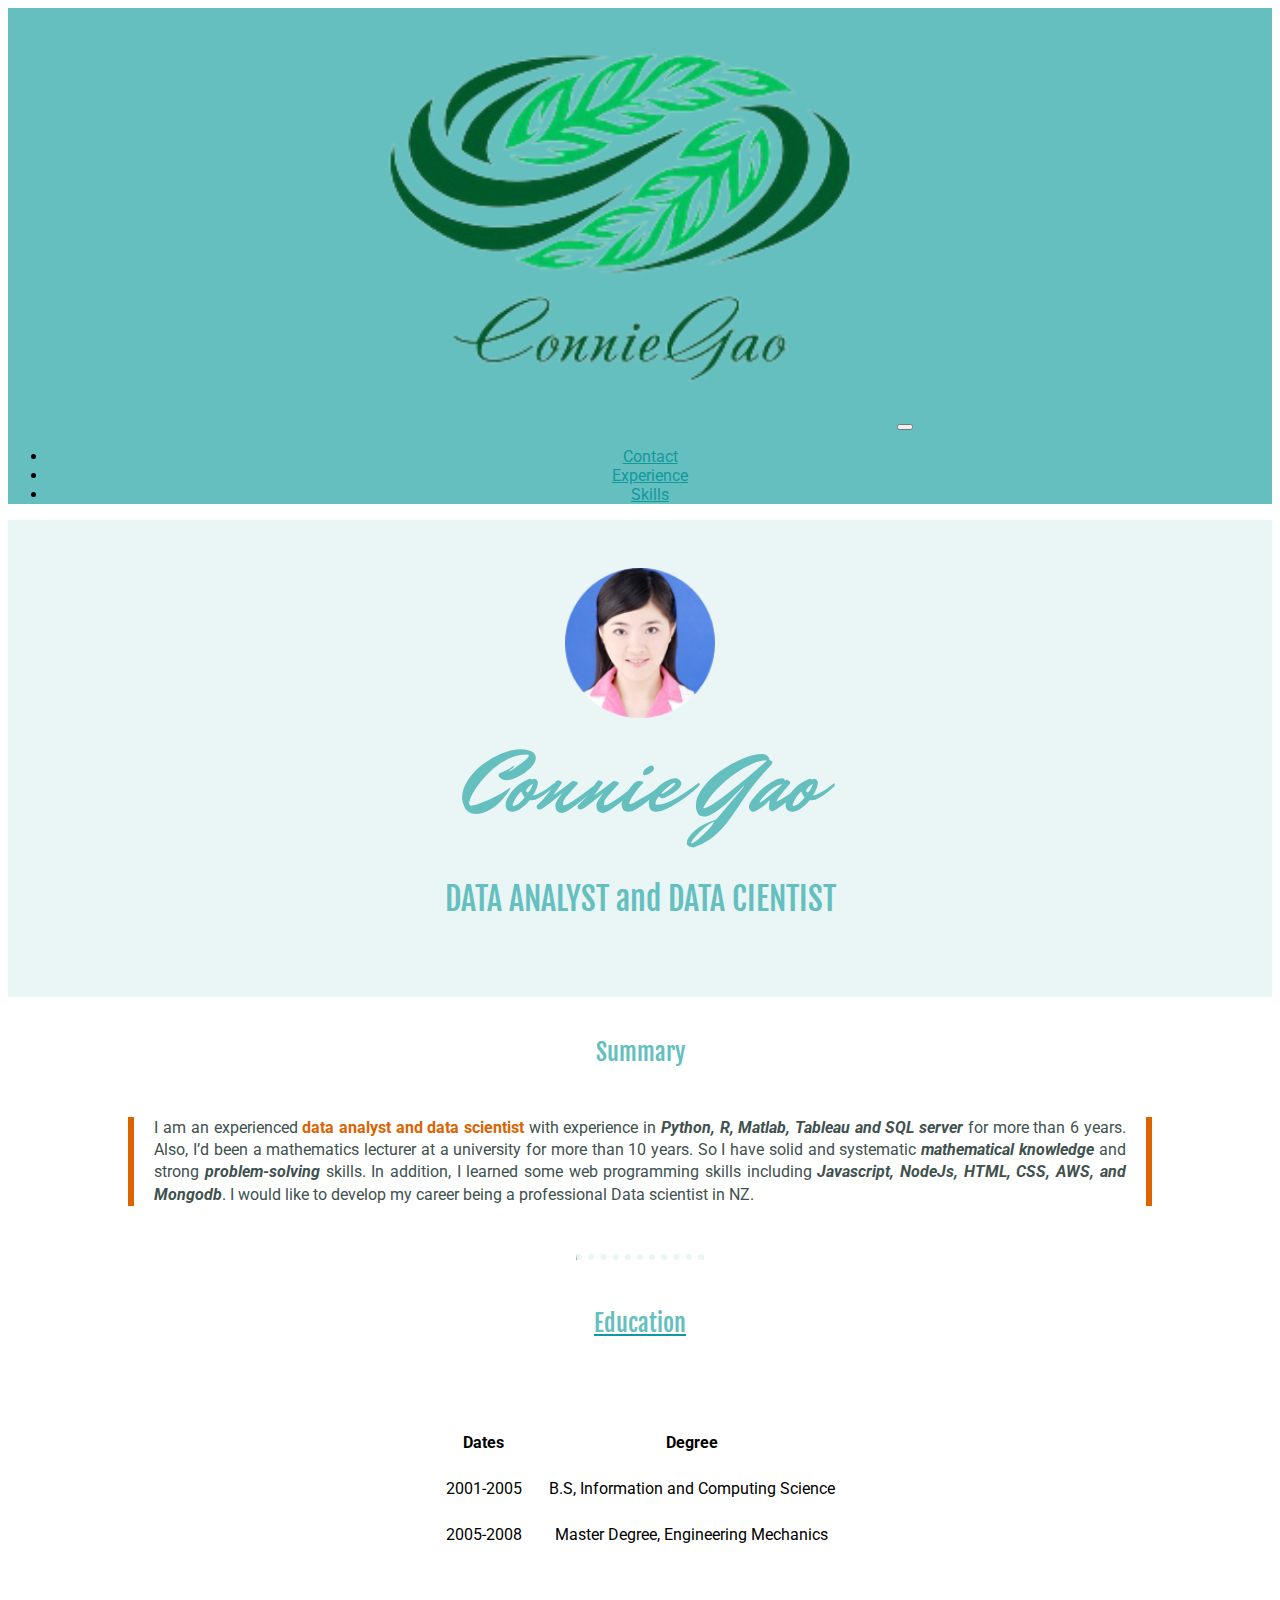
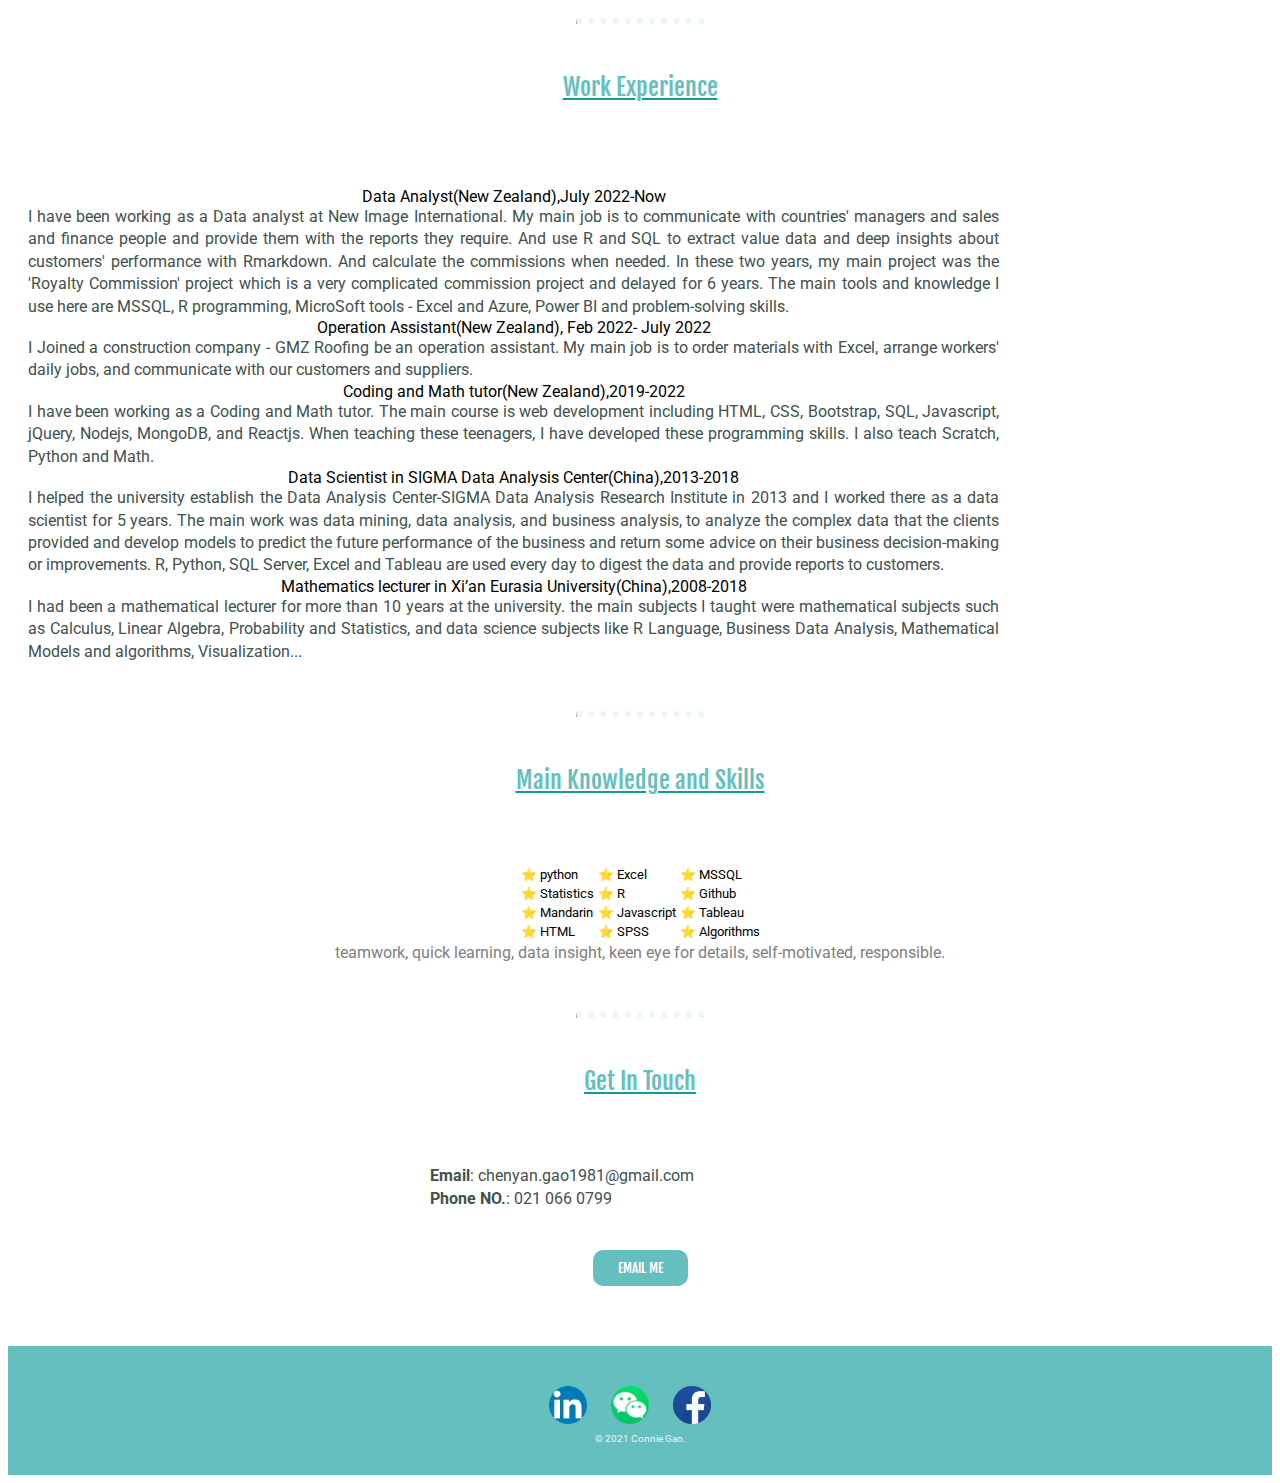
<file: index.html>
<!DOCTYPE html>
<html lang="en" dir="ltr">

<head>
  <meta charset="utf-8">
  <title>ConnieGao</title>
  <meta name="description" content="Free Web tutorials for HTML and CSS">
  <link rel="stylesheet" href="https://cdn.jsdelivr.net/npm/bootstrap@4.5.3/dist/css/bootstrap.min.css" integrity="sha384-TX8t27EcRE3e/ihU7zmQxVncDAy5uIKz4rEkgIXeMed4M0jlfIDPvg6uqKI2xXr2" crossorigin="anonymous">
  <link rel="stylesheet" href="css/styles.css">
  <link rel="icon" href="coding.png">
  <link href="https://fonts.googleapis.com/css2?family=Fjalla+One&family=Mr+Dafoe&family=Roboto:wght@300;500&display=swap" rel="stylesheet">



  <!-- Favicons -->

  <style>
    /* .bd-placeholder-img {
        font-size: 1.125rem;
        text-anchor: middle;
        -webkit-user-select: none;
        -moz-user-select: none;
        -ms-user-select: none;
        user-select: none;
      } */

    @media (max-width: 768px) {
      h1 {
        font-size: 3.5rem;
      }

      .sub-pro {
        font-size: 1.5rem;
      }

    }
    @media (min-width:990px){
      .row{
      font-size:80%;
      }
    }

  </style>
  <!-- Custom styles for this template -->
  <script src="https://code.jquery.com/jquery-3.5.1.slim.min.js" integrity="sha384-DfXdz2htPH0lsSSs5nCTpuj/zy4C+OGpamoFVy38MVBnE+IbbVYUew+OrCXaRkfj" crossorigin="anonymous"></script>
  <script src="https://cdn.jsdelivr.net/npm/bootstrap@4.5.3/dist/js/bootstrap.bundle.min.js" integrity="sha384-ho+j7jyWK8fNQe+A12Hb8AhRq26LrZ/JpcUGGOn+Y7RsweNrtN/tE3MoK7ZeZDyx" crossorigin="anonymous"></script>

</head>

<body>
  <section>
    <nav class="navbar navbar-expand-md navbar-light" style="background-color: #66bfbf;">
      <a class="navbar-brand" href=""><img class="brand" src="images/2_Flat_logo_256-removebg-preview.png" /></a>
      <button class="navbar-toggler" type="button" data-toggle="collapse" data-target="#navbarTogglerDemo01" aria-expanded="false">
        <span class="navbar-toggler-icon"></span>
      </button>
      <div class="navbar-collapse collapse" id="navbarTogglerDemo01">
        <ul class="navbar-nav ml-auto">
          <li class="nav-item">
            <a class="nav-link" href="#contact-me">Contact</a>
          </li>
          <li class="nav-item">
            <a class="nav-link" href="experience.html">Experience</a>
          </li>
          <li class="nav-item">
            <a class="nav-link" href="#Skills">Skills</a>
          </li>
        </ul>

      </div>
    </nav>
  </section>

  <div class="top-container">
    <img class="connie-img" src="Connie.png" alt="connie">

    <h1>Connie Gao</h1>
    <h2 class="sub-pro">DATA ANALYST and DATA CIENTIST</h2>
    </div>
  <div class="middle-container">
    <div class="profile">
      <h2>Summary</h2>
      <div class="container-lg summary-div">
        <p class="summary-p">I am an experienced <strong class="emphasis">data analyst and data scientist</strong> with experience in <strong><em>Python, R, Matlab, Tableau and SQL server</strong></em> for more than 6 years. 
          Also, I’d been a mathematics lecturer at a university for more than 10 years. So I have solid and systematic <strong><em>mathematical knowledge</strong></em> and strong <strong><em>problem-solving</strong></em> skills. In addition, 
          I learned some web programming skills including <strong><em>Javascript, NodeJs, HTML, CSS, AWS, and Mongodb</strong></em>. I would like to develop my career being a professional 
          Data scientist in NZ.</p>
        <!-- <p class="summary-p">I am a <strong class='emphasis'>full-stack web development</strong> tutor online since 2019, including <strong><em>HTML5, CSS3, Javascript, Bootstrap, jQuery, Nodejs, EJS, MongoDB, SQL, API, Reactjs</em></strong>, etc.
          I had been a <strong class="emphasis">math professor</strong> at a university in China for 10 years and was also a <strong class="emphasis">data scientist</strong> in SIGMA Data Analysis Research Institute. The main
          work was to analyze the complex data that the clients provided and return some advice on their business decision-making or improvements. I am experienced in data analysis with<strong><em> R, Python, SQL database and Excel</strong></em>.
          I have been working with kinds of data for 5 years, involving various fields such as telecommunications, education, environment, traveling, and traffic.</p> -->

      </div>
          </div>
    <hr>
    <div class="container-lg">
      <a href="#">  <h2>Education</h2></a>

      <table class="table table-hover table-sm" style="margin:auto" cellspacing="25">
        <thead>
          <tr>
            <th>Dates</th>
            <th>Degree</th>
          </tr>
        </thead>
        <tbody>
          <tr>
            <td>2001-2005</td>
            <td>B.S, Information and Computing Science</td>
          </tr>
          <tr>
            <td>2005-2008</td>
            <td>Master Degree, Engineering Mechanics</td>
          </tr>
        </tbody>
      </table>
    </div>
    <hr>
    <div id="Experience">
<a href="#"><h2>Work Experience</h2></a>
<div class="container-lg" style="width:80%">
   <dl >
  <dt class="text-left">
       Data Analyst(New Zealand),July 2022-Now
     </dt>
     <dd class="dd-p text-justify">
       I have been working as a Data analyst at New Image International. My main job is to communicate with countries' managers and sales and finance people and provide them with the reports they require. And use R and SQL to extract value data and deep insights about customers' performance with Rmarkdown. And calculate the commissions when needed. In these two years, my main project was the 'Royalty Commission' project which is a very complicated commission project and delayed for 6 years. The main tools and knowledge I use here are MSSQL, R programming, MicroSoft tools - Excel and Azure, Power BI and problem-solving skills.
     </dd>
      <dt class="text-left">
       Operation Assistant(New Zealand), Feb 2022- July 2022
     </dt>
     <dd class="dd-p text-justify">
       I Joined a construction company - GMZ Roofing be an operation assistant. My main job is to order materials with Excel, arrange workers' daily jobs, and communicate with our customers and suppliers.
     </dd>
     <dt class="text-left">
       Coding and Math tutor(New Zealand),2019-2022
     </dt>
     <dd class="dd-p text-justify">
       I have been working as a Coding and Math tutor. The main course is web development including HTML, CSS, Bootstrap, SQL, Javascript, jQuery, Nodejs, MongoDB, and Reactjs. When teaching these teenagers, I have developed these programming skills. I also teach Scratch, Python and Math.
     </dd>
     <dt class="text-left">Data Scientist in SIGMA Data Analysis Center(China),2013-2018
</dt>
<dd class="dd-p text-justify">
  I helped the university establish the Data Analysis Center-SIGMA Data Analysis Research Institute in 2013 and I worked there as a data scientist for 5 years. The main work was data mining, data analysis, and business analysis, to analyze the complex data that the clients provided and develop models to predict the future performance of the business and return some advice on their business decision-making or improvements. R, Python, SQL Server, Excel and Tableau are used every day to digest the data and provide reports to customers.
</dd>
<dt class="text-left">
Mathematics lecturer in Xi’an Eurasia University(China),2008-2018
</dt>
<dd class="dd-p text-justify">
  I had been a mathematical lecturer for more than 10 years at the university. the main subjects I taught were mathematical subjects such as Calculus, Linear Algebra, Probability and Statistics, and data science subjects like R Language, Business Data Analysis, Mathematical Models and algorithms, Visualization...
</dd>
   </dl>
 </div>
    </div>
    <hr>
    <div class="container-lg" id="Skills">
      <a href="#"><h2>Main Knowledge and Skills</h2></a>
      <div class="row" style="margin:auto">
        <div class="table-div col-lg-6" style="margin-right: 0;">
          <table class="table table-hover" style="text-align: left;margin:auto">
            <tr>
              <td>⭐ python</td>
              <td>⭐ Excel</td>
              <td>⭐ MSSQL</td>
            </tr>
            <tr>
              <td>⭐ Statistics</td>
              <td>⭐ R </td>
              <td>⭐ Github</td>
            </tr>
            <tr> 
              <td>⭐ Mandarin</td>
              <td>⭐ Javascript</td>
              <td>⭐ Tableau</td>
            </tr>
            <tr>
              <td>⭐ HTML</td>
              <td>⭐ SPSS</td>
              <td>⭐ Algorithms</td>
            </tr>          
          </table>
        </div>
      </div>
      <p align='top' align='center' style="color:gray">teamwork, quick learning, data insight, keen eye for details, self-motivated, responsible.
      </p>



    </div>
    <hr>
    <div class="contact-me" id="contact-me">
<a href="#"><h2>Get In Touch</h2></a>

      <div class="" style="text-align:left;width:450px;margin: auto;padding-left:30px;">
        <p><strong>Email</strong>:  chenyan.gao1981@gmail.com </p>
        <p><strong>Phone NO.</strong>:  021 066 0799 </p>
      </div>
      <a href="mailto:chenyan.gao1981@gmail.com" class="BUTTON_MOH">EMAIL ME</a>
    </div>
  </div>
  <div class="bottom-container">
    <a class="footer-link" href="https://www.linkedin.com/in/chenyan-gao-527637188/" target="_blank"><img class="linkein-img" src="images/linkein.png" alt="Linkein"></a>
    <a class="footer-link" href="wechat.html" target="_blank"><img class="wechat-img" src="images/wechat.png" alt="Wechat"></a>

    <a class="footer-link" href="https://www.facebook.com/ConnieGao11" target="_blank"><img class="facebook-img" src="images/facebook.png" alt="facebook"></a>
    <p class="gao">© 2021 Connie Gao.</p>
  </div>
  </body>

</html>
</file>
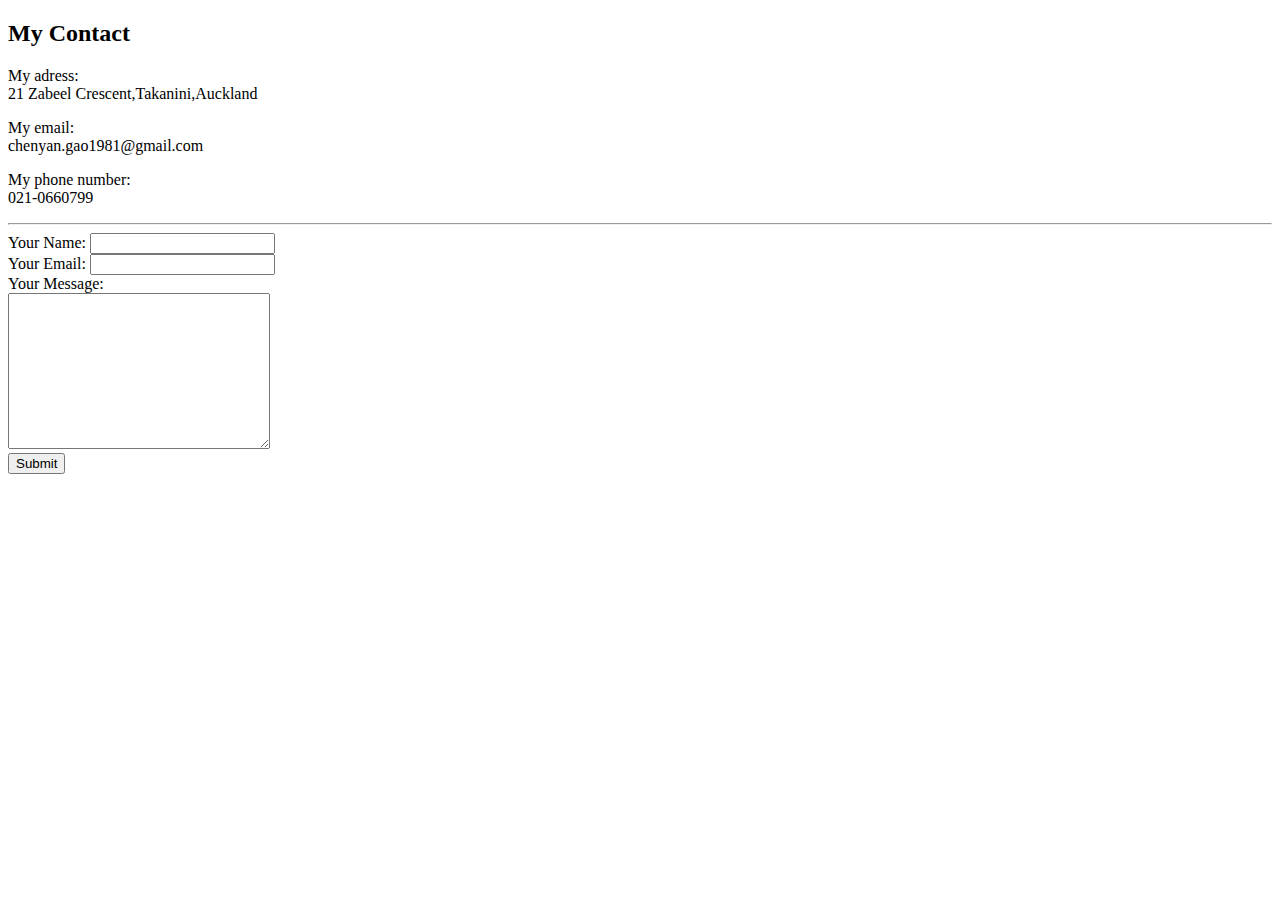
<file: contact.html>
<!DOCTYPE html>
<html lang="en" dir="ltr">
  <head>
    <meta charset="utf-8">
    <title></title>
  </head>
  <body>
    <h2>My Contact</h2>
    <p>My adress: <br>21 Zabeel Crescent,Takanini,Auckland</p>
    <p>My email: <br>chenyan.gao1981@gmail.com</p>
    <p>My phone number: <br>021-0660799</p>
    <hr>
    <form action="mailto:chenyan.gao1981@gmail.com" method="post" enctype = "text/plain">
      <label>Your Name: </label>
      <input type="text" name="Your Name:" value=""><br>
      <label>Your Email: </label>
      <input type="email" name="Your Email" value=""><br>
      <label>Your Message: </label><br>
      <textarea name="Your Message" rows="10" cols="30"></textarea><br>
      <input type="submit" name="">



    </form>

  </body>
</html>
</file>
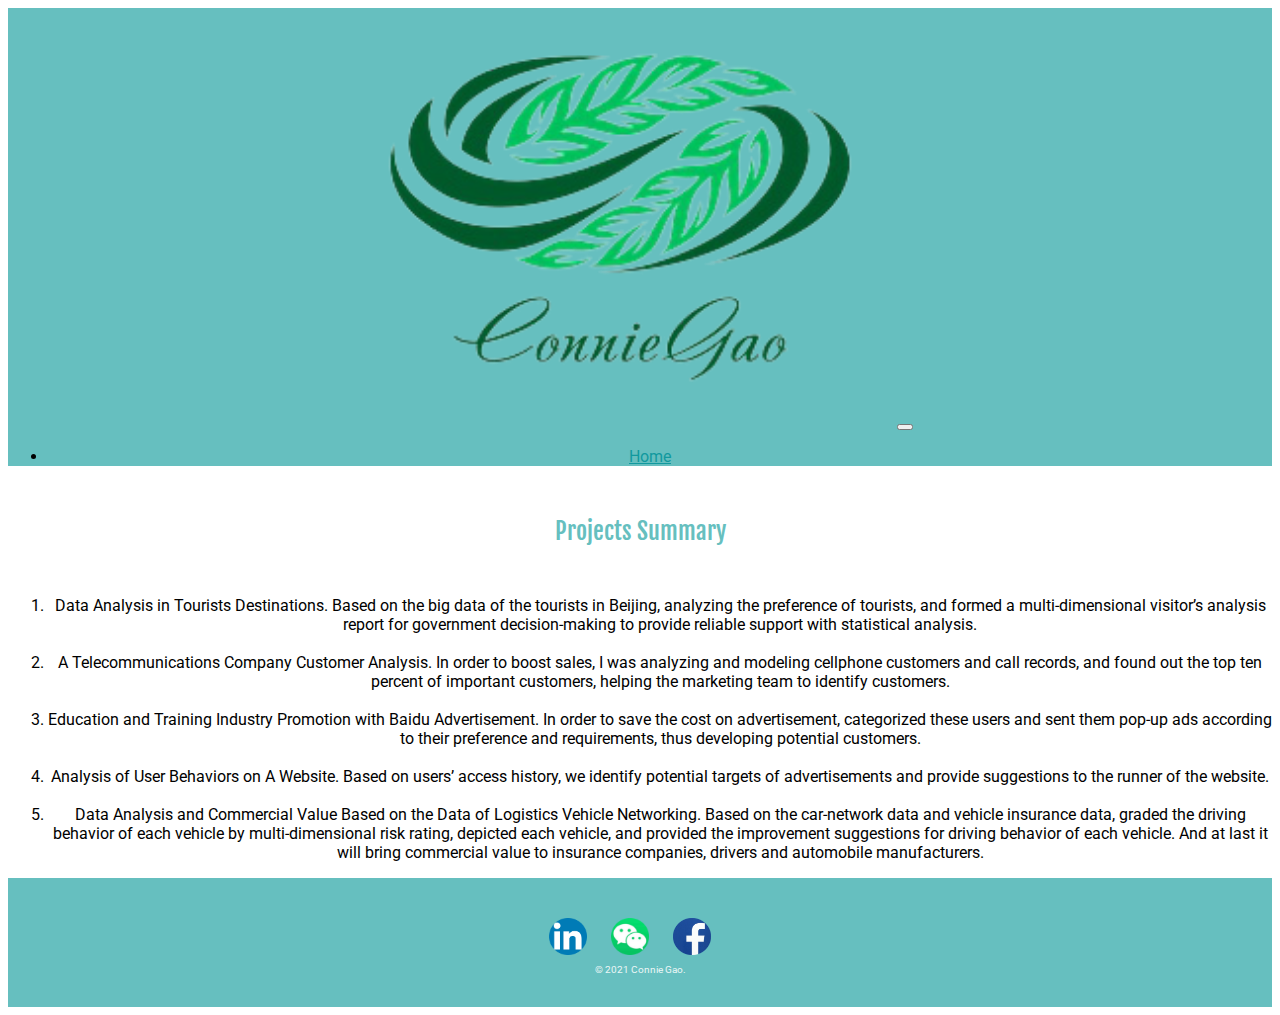
<file: experience.html>
<!DOCTYPE html>
<html lang="en" dir="ltr">
  <head>
    <meta charset="utf-8">
    <title>Experience</title>
      <link rel="stylesheet" href="https://cdn.jsdelivr.net/npm/bootstrap@4.5.3/dist/css/bootstrap.min.css" integrity="sha384-TX8t27EcRE3e/ihU7zmQxVncDAy5uIKz4rEkgIXeMed4M0jlfIDPvg6uqKI2xXr2" crossorigin="anonymous">
    <link rel="stylesheet" href="css/styles.css">
    <link href="https://fonts.googleapis.com/css2?family=Fjalla+One&family=Mr+Dafoe&family=Roboto:wght@300;500&display=swap" rel="stylesheet">
    <style>
      .bd-placeholder-img {
          font-size: 1.125rem;
          text-anchor: middle;
          -webkit-user-select: none;
          -moz-user-select: none;
          -ms-user-select: none;
          user-select: none;
        }
      @media (max-width: 768px) {
        h1 {
          font-size: 3.5rem;
        }
      }
      </style>
  </head>
  <body>
    <nav class="navbar navbar-expand-md navbar-light" style="background-color: #66bfbf;">
      <a class="navbar-brand" href=""><img class="brand" src="images/2_Flat_logo_256-removebg-preview.png" /></a>
      <button class="navbar-toggler" type="button" data-toggle="collapse" data-target="#navbarTogglerDemo01" aria-expanded="false">
        <span class="navbar-toggler-icon"></span>
      </button>
      <div class="navbar-collapse collapse" id="navbarTogglerDemo01">
        <ul class="navbar-nav ml-auto">
          <li class="nav-item">
            <a class="nav-link" href="index.html">Home</a>
          </li>
        </ul>

      </div>
    </nav>
    <div class="container-lg">
    <h2 style="padding-top:30px">Projects Summary</h2>
    <ol class="text-justify">
      <li>Data Analysis in Tourists Destinations. Based on the big data of the tourists in Beijing, analyzing the preference of tourists, and formed a multi-dimensional visitor’s analysis report for government decision-making to provide reliable support with statistical analysis.</li><br />
<li>A Telecommunications Company Customer Analysis. In order to boost sales, I was analyzing and modeling cellphone customers and call records, and found out the top ten percent of important customers, helping the marketing team to identify customers.</li><br />
<li>Education and Training Industry Promotion with Baidu Advertisement. In order to save the cost on advertisement, categorized these users and sent them pop-up ads according to their preference and requirements, thus developing potential customers. </li><br />
<li>Analysis of User Behaviors on A Website. Based on users’ access history, we identify potential targets of advertisements and provide suggestions to the runner of the website.</li><br />
 <li>Data Analysis and Commercial Value Based on the Data of Logistics Vehicle Networking. Based on the car-network data and vehicle insurance data, graded the driving behavior of each vehicle by multi-dimensional risk rating, depicted each vehicle, and provided the improvement suggestions for driving behavior of each vehicle. And at last it will bring commercial value to insurance companies, drivers and automobile manufacturers.
</li>
    </ol>
</div>
<div class="bottom-container">
  <a class="footer-link" href="https://www.linkedin.com/in/chenyan-gao-527637188/" target="_blank"><img class="linkein-img" src="images/linkein.png" alt="Linkein"></a>
  <a class="footer-link" href="wechat.html" target="_blank"><img class="wechat-img" src="images/wechat.png" alt="Wechat"></a>
  <a class="footer-link" href="https://www.facebook.com/ConnieGao11" target="_blank"><img class="facebook-img" src="images/facebook.png" alt="facebook"></a>
  <p class="gao">© 2021 Connie Gao.</p>
</div>
  </body>
</html>
</file>
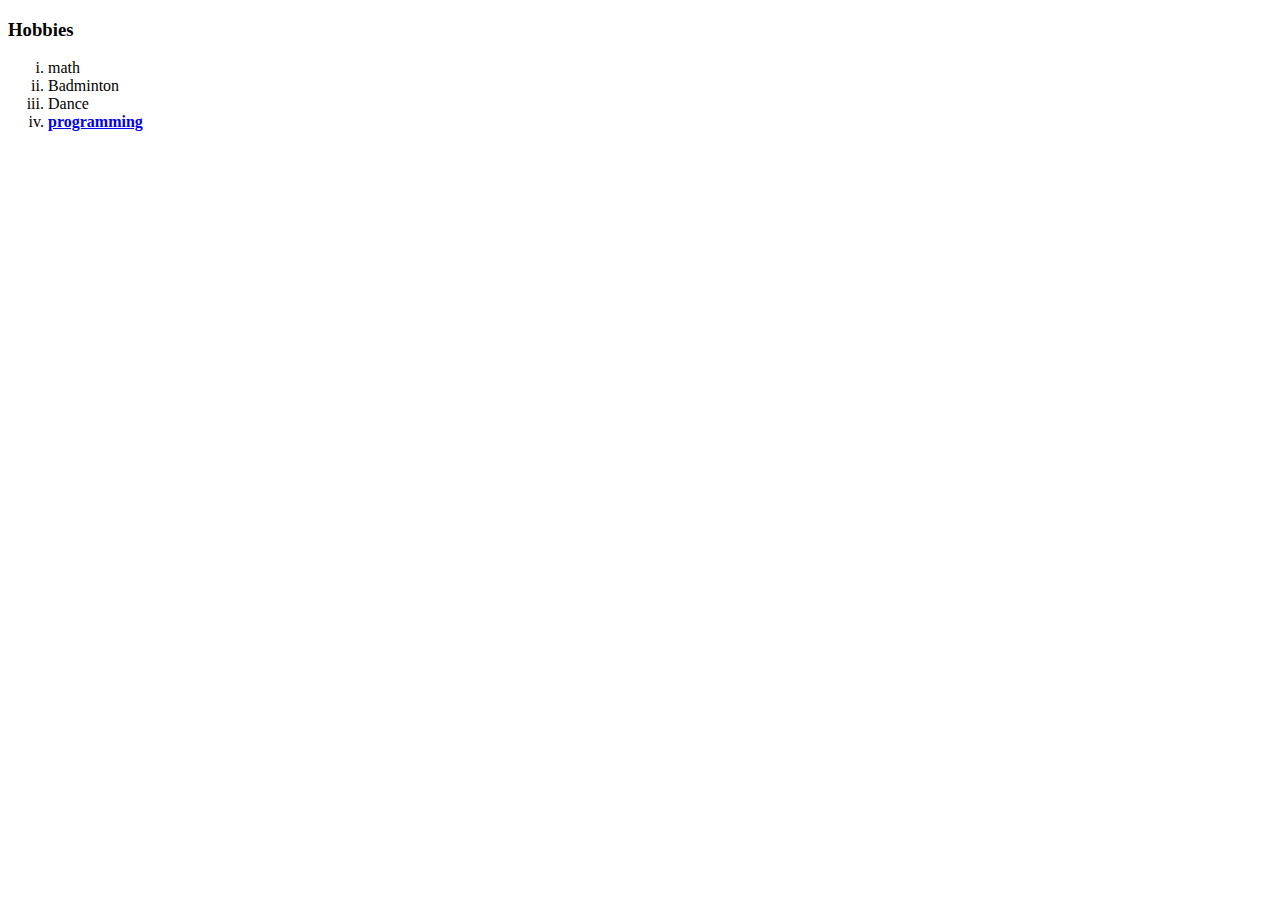
<file: hobbies.html>
<!DOCTYPE html>
<html lang="en" dir="ltr">
  <head>
    <meta charset="utf-8">
    <title></title>
  </head>
  <body>
    <h3>Hobbies</h3>
    <ol type='i'>
      <li>math</li>
      <li>Badminton</li>
      <li>Dance</li>
      <li><a href="https://www.w3schools.com/"><strong>programming</strong></a></li>
    </ol>
  </body>
</html>
</file>
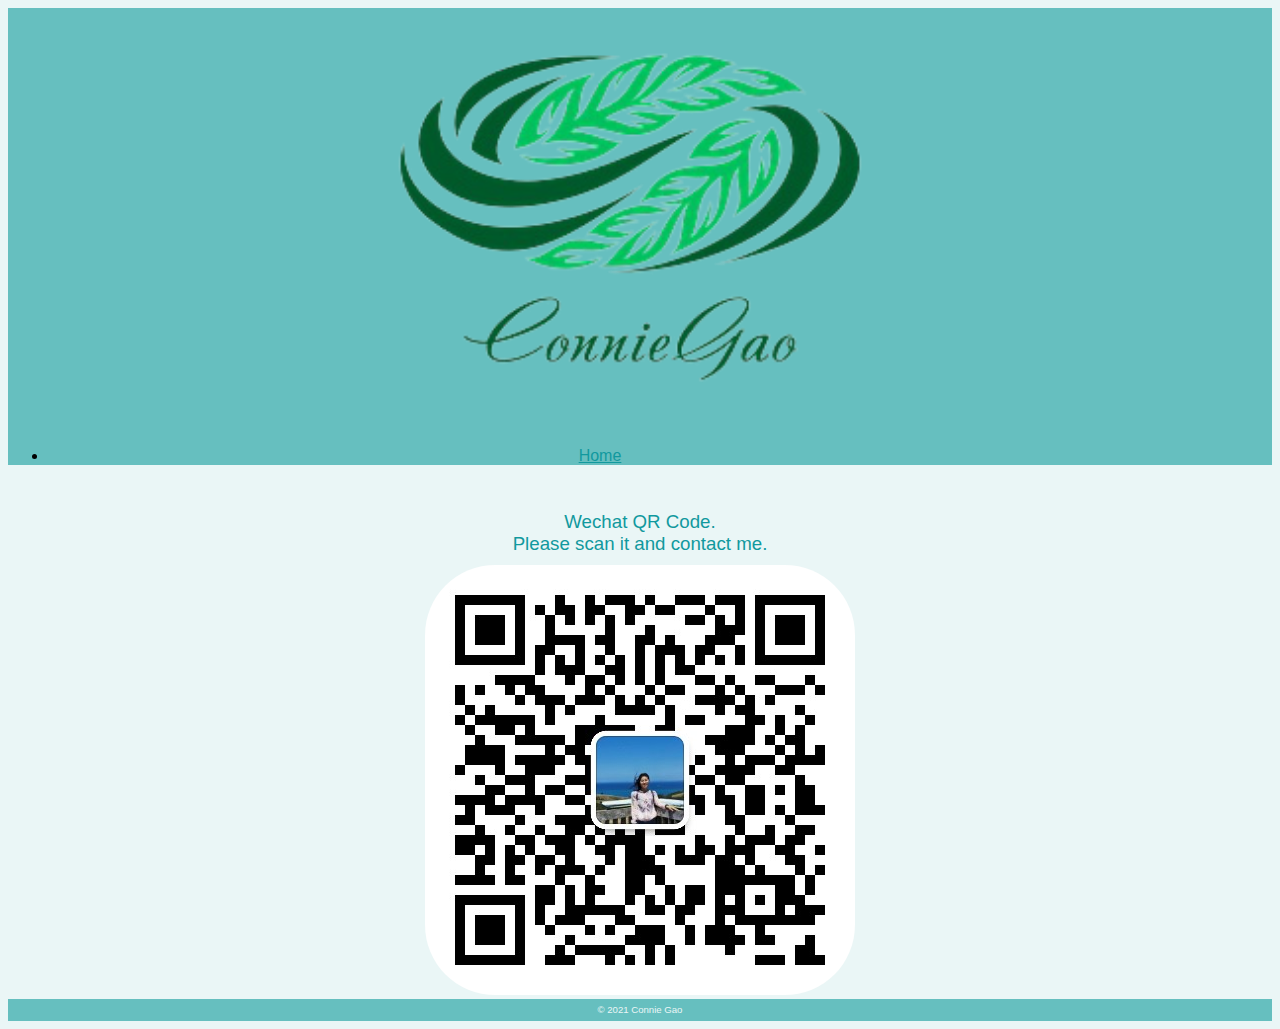
<file: wechat.html>
<!DOCTYPE html>
<html lang="en" dir="ltr">
  <head>
    <meta charset="utf-8">
    <title>wechat-code</title>
    <link rel="stylesheet" href="https://cdn.jsdelivr.net/npm/bootstrap@4.5.3/dist/css/bootstrap.min.css" integrity="sha384-TX8t27EcRE3e/ihU7zmQxVncDAy5uIKz4rEkgIXeMed4M0jlfIDPvg6uqKI2xXr2" crossorigin="anonymous">
    <link rel="stylesheet" href="css/styles.css">
<style media="screen">
  body{
    background-color: #eaf6f6;
  }
  img{
    border-radius: 70px;
  }
  .bottom-container{
  background-color:#66bfbf;

  }
</style>
<script src="https://code.jquery.com/jquery-3.5.1.slim.min.js" integrity="sha384-DfXdz2htPH0lsSSs5nCTpuj/zy4C+OGpamoFVy38MVBnE+IbbVYUew+OrCXaRkfj" crossorigin="anonymous"></script>
<script src="https://cdn.jsdelivr.net/npm/bootstrap@4.5.3/dist/js/bootstrap.bundle.min.js" integrity="sha384-ho+j7jyWK8fNQe+A12Hb8AhRq26LrZ/JpcUGGOn+Y7RsweNrtN/tE3MoK7ZeZDyx" crossorigin="anonymous"></script>

  </head>
  <body>
    <nav class="navbar navbar-expand-md navbar-light" style="background-color: #66bfbf;">
      <a class="navbar-brand" href=""><img class="brand" src="images/2_Flat_logo_256-removebg-preview.png" /></a>
      <div class="ml-auto" style="padding-right: 100px">
        <ul class="navbar-nav">
          <li class="nav-item">
            <a class="nav-link" href="index.html">Home</a>
          </li>
        </ul>

      </div>
    </nav>
    <div class="wechat" style="padding-top:30px">
      <h3>Wechat QR Code. <br>Please scan it and contact me.</h3>
      <img src="images/WechatQR.jpeg" alt="wechat QR code">
    </div>

<footer class="bg-light text-center text-lg-start">
  <div class="text-center p-3" style="background-color: #66bfbf">
    <p class="gao">© 2021 Connie Gao</p>
    </div>

</footer>
  </body>
</html>
</file>
<file: css/styles.css>
body{

  text-align: center;
  font-family: 'Roboto', sans-serif;


}
h1{
margin: auto;
  font-size:5.6em;
  font-family: 'Mr Dafoe', cursive;
  font-weight: normal;
  color:#66bfbf;
  padding-bottom: 2rem;

}
h2{
  font-family: 'Fjalla One', sans-serif;
  font-weight: normal;
  color:#66bfbf;
  padding-bottom: 30px;
}
h3{
  font-family: 'Roboto', sans-serif;
  color:#11999E;
  margin: 0px auto 10px auto;
  font-weight: normal;
}
p,dd{
  font-family: 'Roboto', sans-serif;

  color: #40514e;
  margin:0px 0px;
  line-height: 1.4rem;
}
hr{
  border-top: 6px dotted #eaf6f6;
  width: 10%;
  border-bottom: 0;
  margin: 3rem auto;
  clear:both;
}
table{
  /* width:60%; */
  margin:auto;
}

.sub-pro{
  font-size: 2rem;
  margin: 0 auto;
}
.connie-img{
  width: 150px;
  height:150px;

}
.trans{
  opacity: 0.2;
}


.top-container{
  /*background-color: #e4f9f5;*/
  background-color: #eaf6f6;
  padding-top: 3rem;
  padding-bottom: 3rem;
  display: block;
  position: relative;
  /* z-index: -1; */
}
.middle-container{
  margin-top: 40px;

}
.bottom-container{
background-color:#66bfbf;
padding-top: 40px;
padding-bottom: 25px;
margin:auto
}

.pro{
  text-decoration:underline;
  line-height: 2;
}
.brand{
  height:40%;
  width:40%;
}

a{
  color: #11999E;
  margin: 0 20px 40px 0;
}

.emphasis,.trans,.trans1{
  color:#db6400;
}


.summary-div{
  border:6px solid #db6400;
  border-style: none solid;
  width:80%;
  margin:auto;
  font-size: 1rem;
  line-height: 1.5;
}
.summary-p,.dd-p{
  margin:auto;
  padding-left:20px;
  padding-right: 20px;
  text-align:justify;
}
.skill-row1{
  margin:100px auto;
  text-align: left;
  line-height: 2;
}
.skill-row2{
  margin:100px auto;
  text-align: right;
  line-height: 2;
}
.skills{
  position:relative;
  left:25%;
  margin-bottom:100px;

}
.contact-me{
  width: 80%;
  text-align: center;
  margin:auto;
}
.BUTTON_MOH {
   border-radius: 10px;
   color: #FFFFFF;
   padding: 10px 25px 10px 25px;
   background-color: #66BFBF;
   text-decoration: none;
   display: inline-block;
   cursor: pointer;
   text-align: center;
   font-family: 'Fjalla One', sans-serif;
   font-weight:lighter;
   font-size: 0.8rem;
   margin:40px auto 60px auto;
}

.BUTTON_MOH:hover {
   border-radius: 10px;
   text-decoration: none;
   background: #db6400;
  border: solid #FFFFFF 1px;


}
.footer-link{
  margin: 0 20px 40px 0;
  font-size: 0.6rem;
  text-decoration: none;

}

.footer-link:hover{
  color:#f5a25d;

}
p.gao{
  font-size:0.6rem;
  color:#eaf6f6;
  /* margin: 40px auto 30px auto; */

}
.linkein-img{
  width:3%;
  height:3%;
  display: inline-block;
}
.wechat-img{
  width:3%;
  height:3%;
  display: inline-block;
}
.facebook-img{
  width:3%;
  height:3%;
  display: inline-block;
}
</file>
